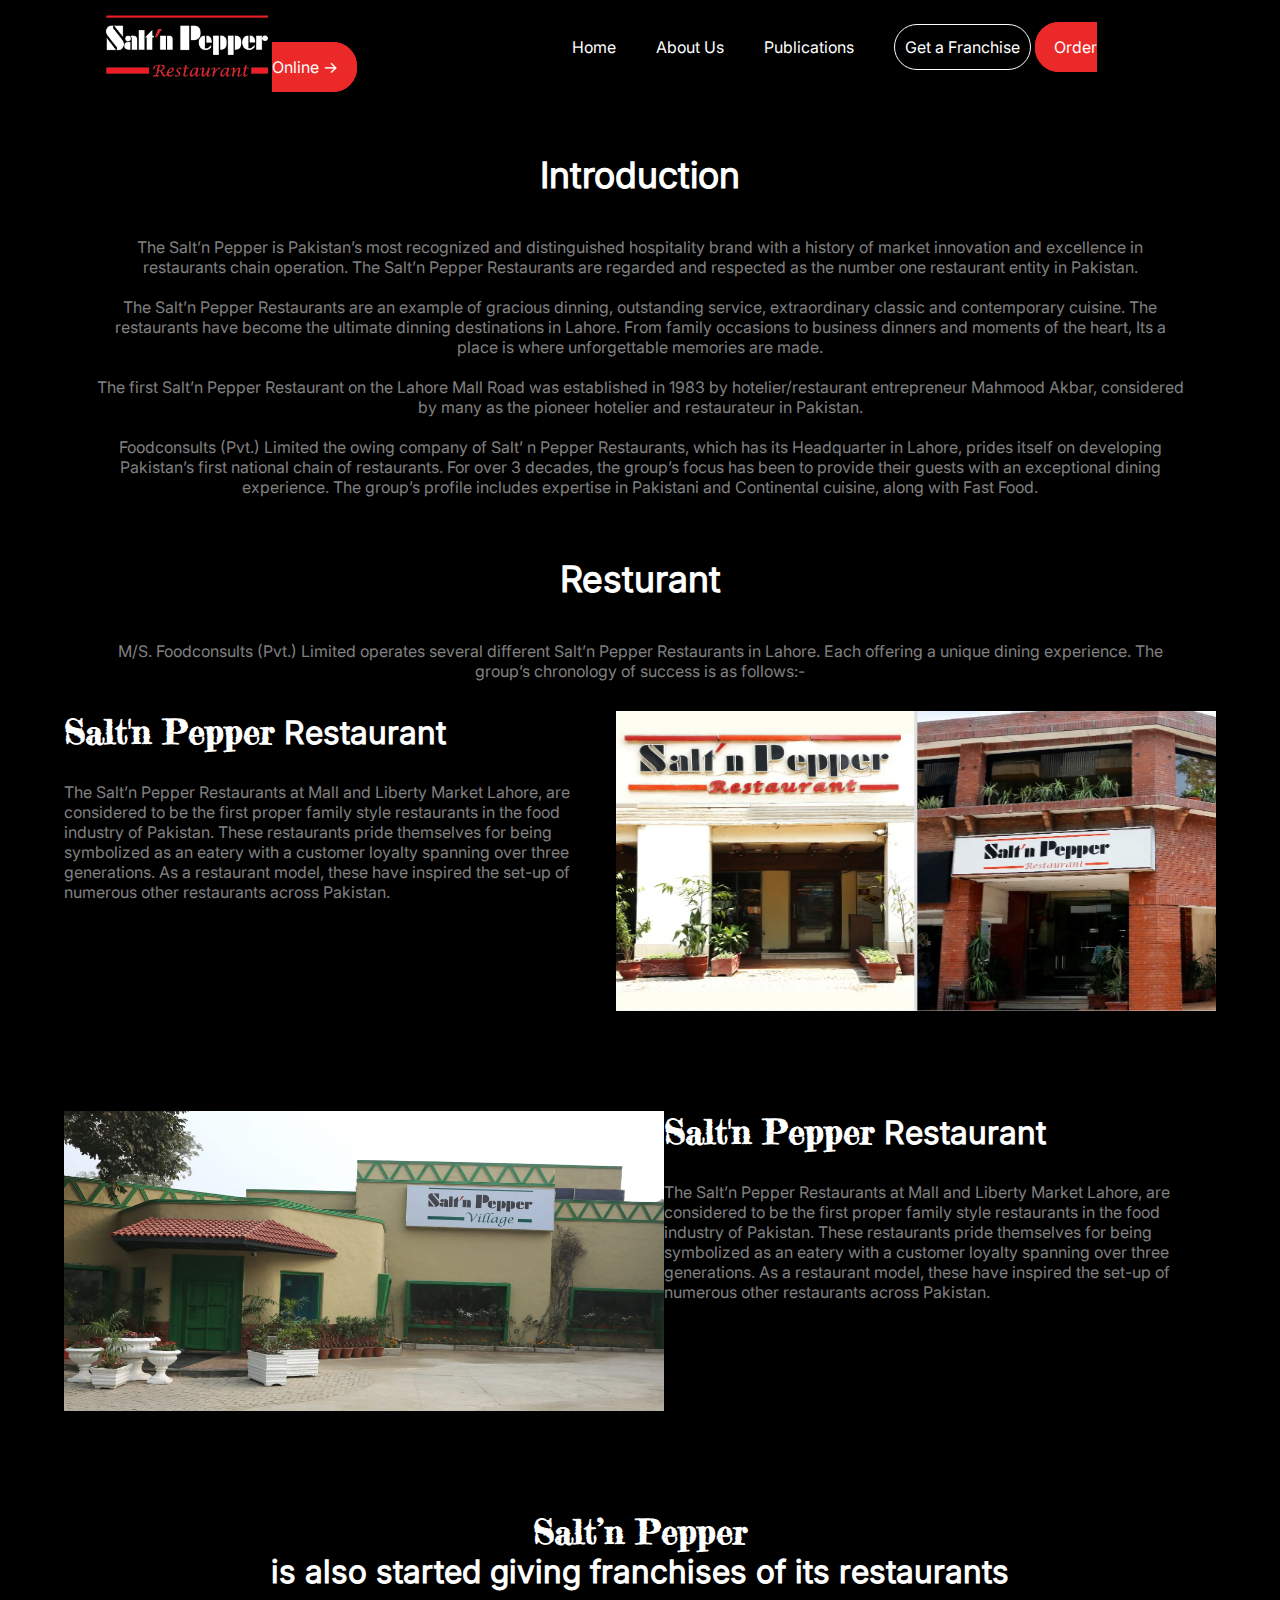
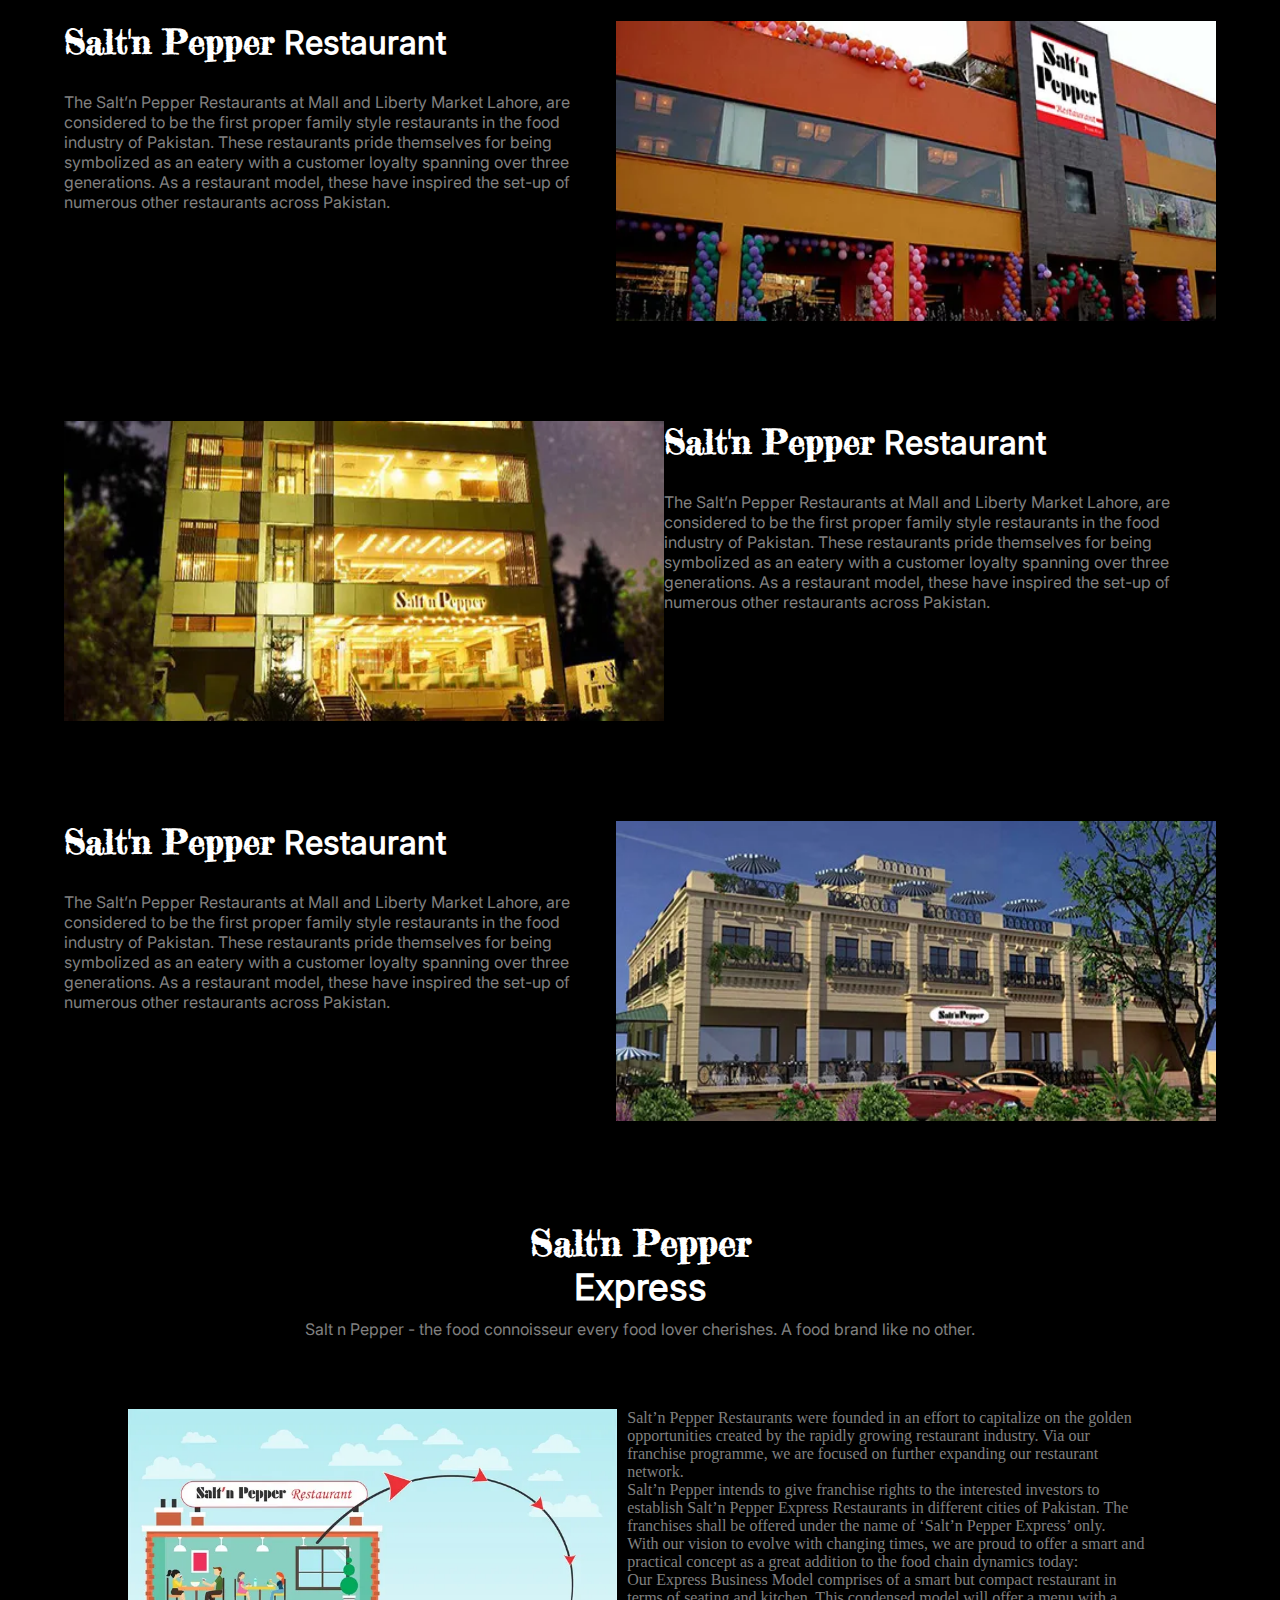
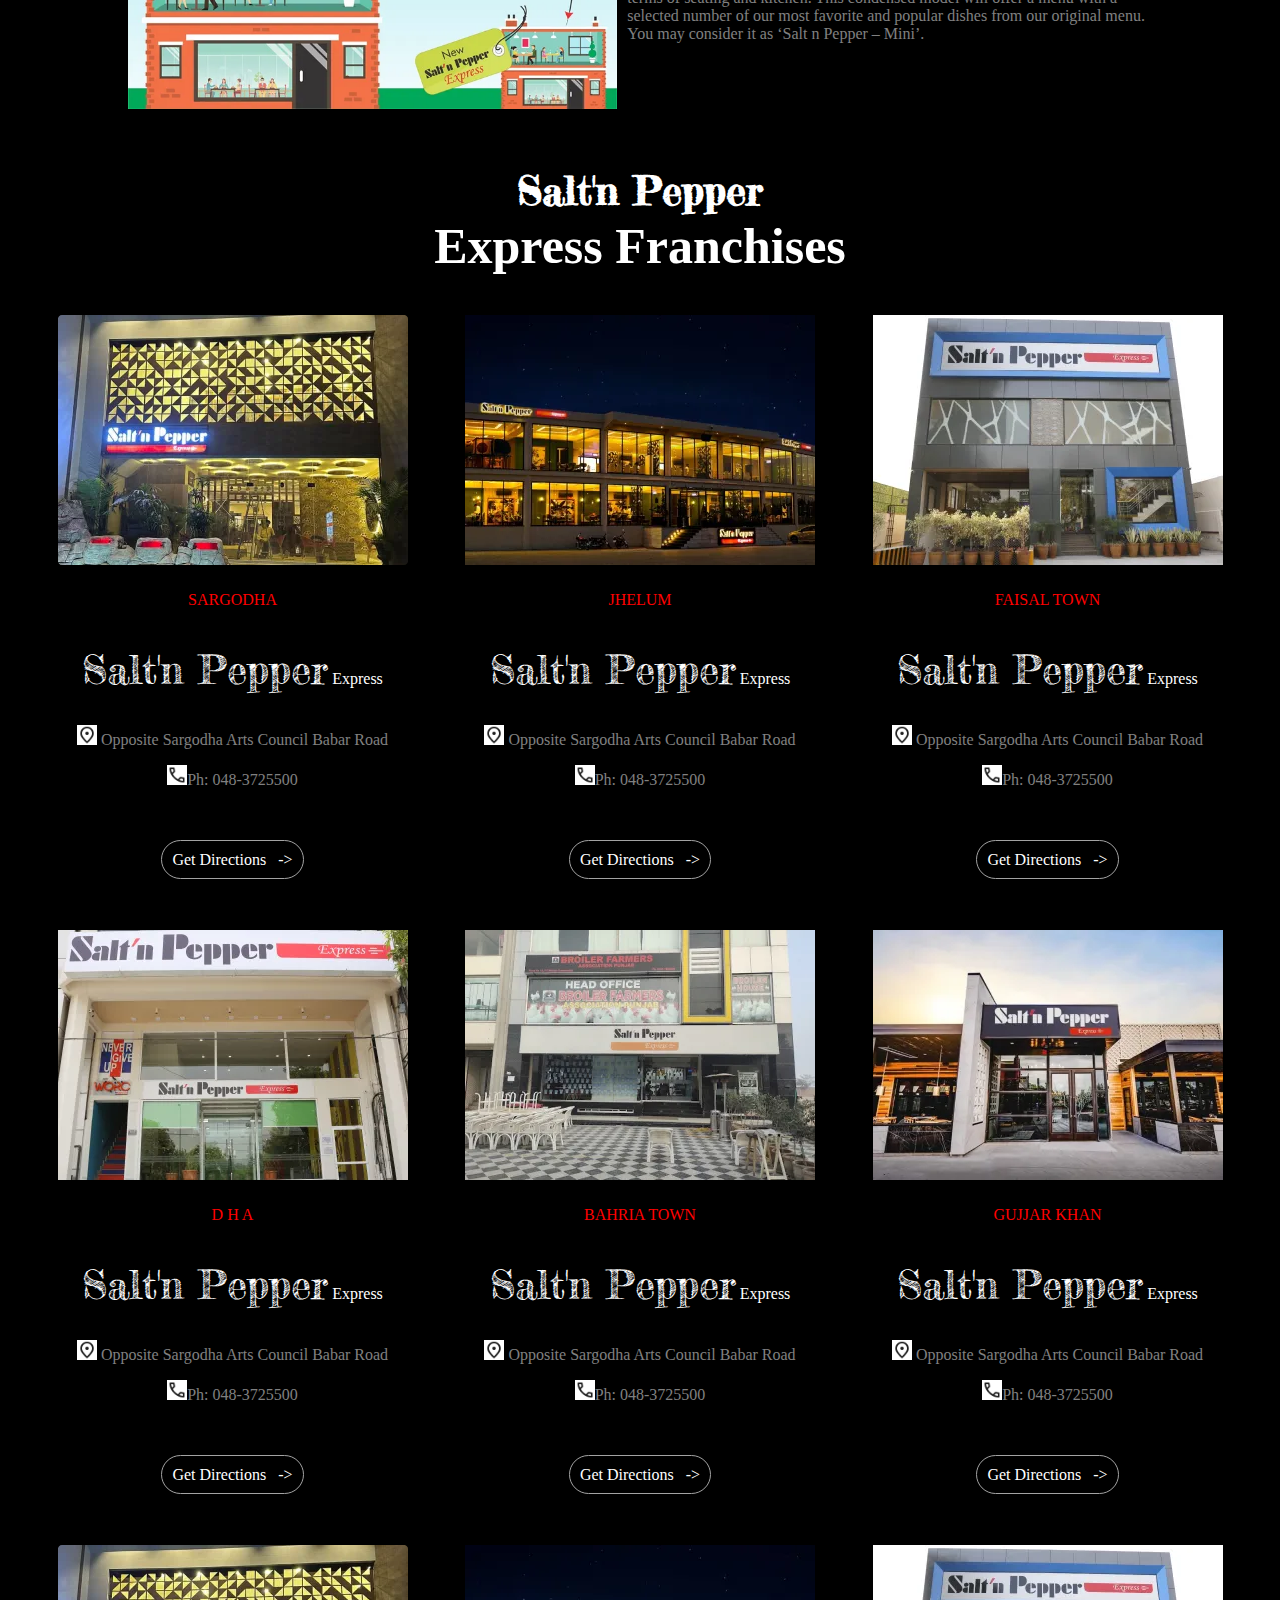
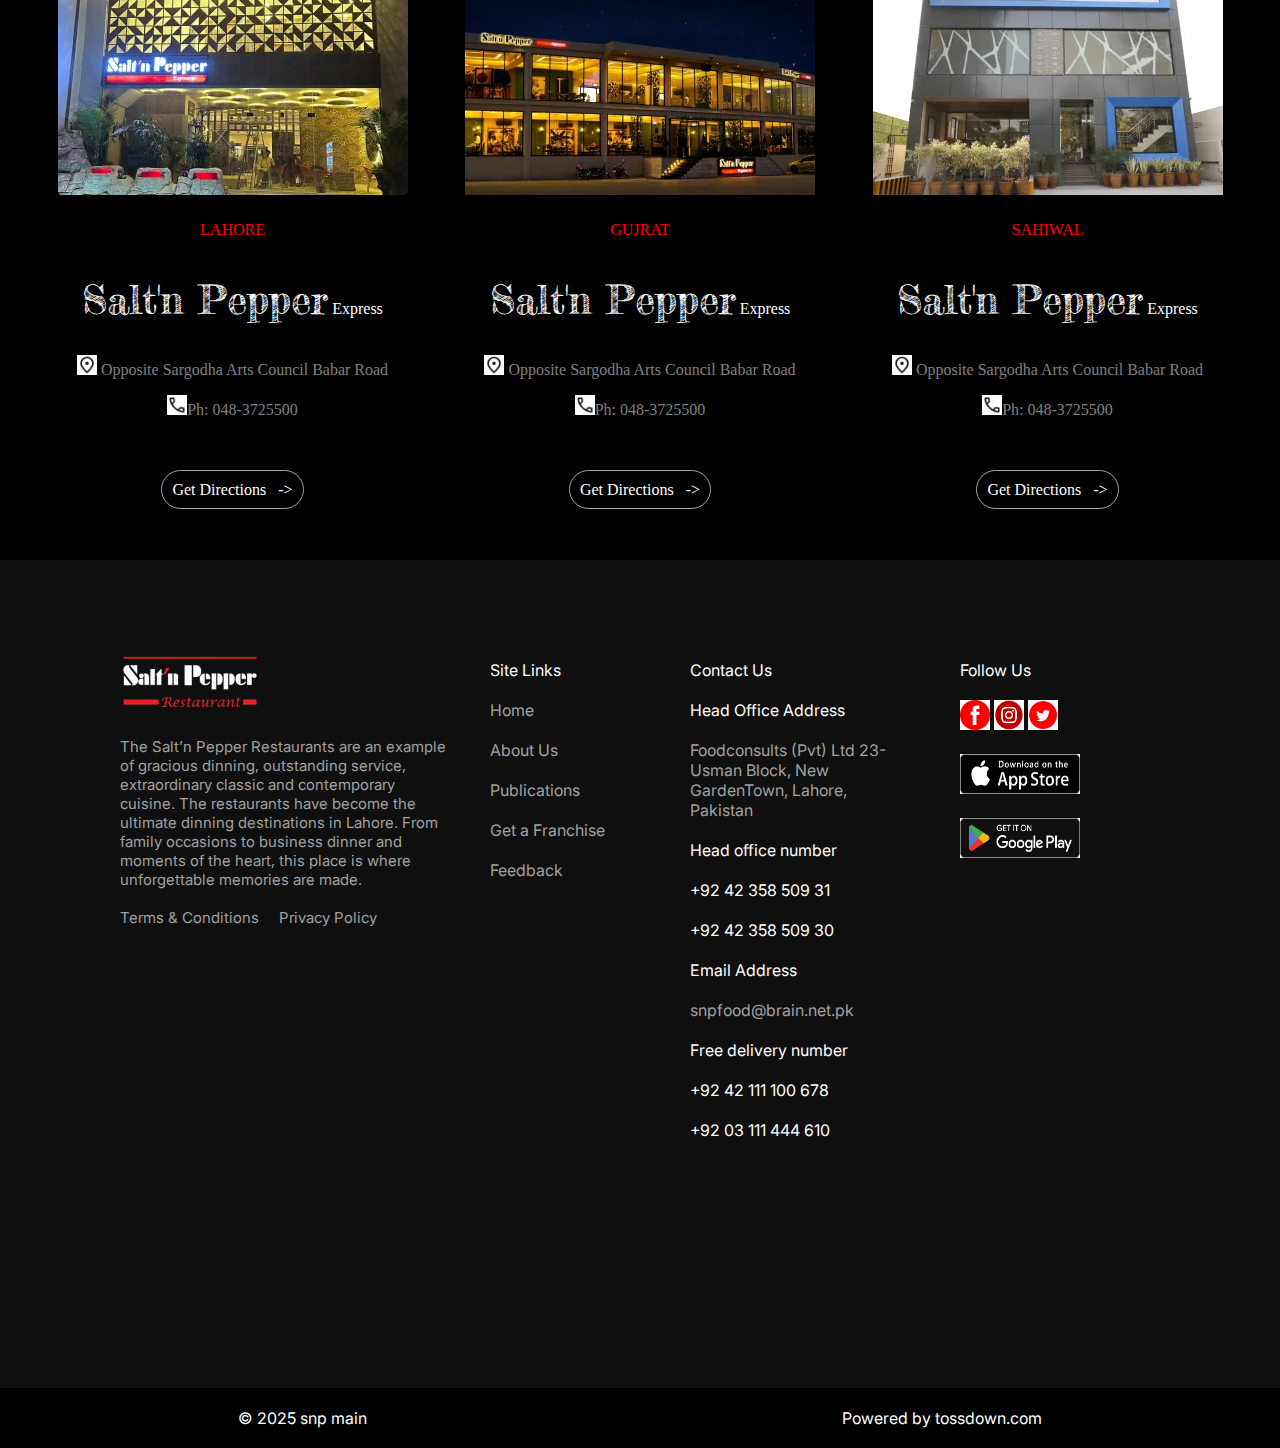
<file: about_us.html>
<!DOCTYPE html>
<html lang="en">
    <head>
        <meta charset="UTF-8">
        <meta name="viewport" content="width=device-width, initial-scale=1.0">
        <link rel="shortcut icon" href="images/title.ico" type="image/x-icon">
        <title>snp main</title>
        <link rel="stylesheet" href="css/style.css">
    </head>
    <body>
        <header class="about_us_header">

            <nav>
                <ul class="nav_links">
                    <li>
                        <a href="#">
                            <img src="images/header_img.jpeg"
                                alt="salt-n-paper-logo-image"
                                class="header_img">
                        </a>
                    </li>
                    <ul class="a_links">
                        <li>
                            <a href="index.html" id="home_link">Home</a>
                            <a href="about_us.html">About Us</a>
                            <a href="publication.html">Publications</a>
                            <a href="get_a_franchise.html"
                                id="link_btn_1">Get a Franchise</a>
                            <a href="order_online.html"
                                id="link_btn_2">Order Online <span
                                    id="arrow">-></span> </a>
                        </li>
                    </ul>
                </ul>
            </nav>
        </header>

        <section class="sectioon_11">
            <div class="content_container">
                <div class="content_1">
                    <h1 class="h11">Introduction</h1>
                    <p class="p_text_1">The Salt’n Pepper is Pakistan’s most
                        recognized and
                        distinguished hospitality brand with a history of market
                        innovation and excellence in restaurants chain
                        operation.
                        The Salt’n Pepper Restaurants are regarded and respected
                        as
                        the number one restaurant entity in Pakistan.
                        <br /><br />
                        The Salt’n Pepper Restaurants are an example of gracious
                        dinning, outstanding service, extraordinary classic and
                        contemporary cuisine. The restaurants have become the
                        ultimate dinning destinations in Lahore. From family
                        occasions to business dinners and moments of the heart,
                        Its
                        a place is where unforgettable memories are made.
                        <br /><br />
                        The first Salt’n Pepper Restaurant on the Lahore Mall
                        Road
                        was established in 1983 by hotelier/restaurant
                        entrepreneur
                        Mahmood Akbar, considered by many as the pioneer
                        hotelier
                        and restaurateur in Pakistan.
                        <br /><br />
                        Foodconsults (Pvt.) Limited the owing company of Salt’ n
                        Pepper Restaurants, which has its Headquarter in Lahore,
                        prides itself on developing Pakistan’s first national
                        chain
                        of restaurants. For over 3 decades, the group’s focus
                        has
                        been to provide their guests with an exceptional dining
                        experience. The group’s profile includes expertise in
                        Pakistani and Continental cuisine, along with Fast
                        Food.</p>
                </div>
                <div class="content_1">
                    <h1 class="h11">Resturant</h1>
                    <p class="p_text_1">M/S. Foodconsults (Pvt.) Limited
                        operates
                        several different Salt’n Pepper Restaurants in Lahore.
                        Each
                        offering a unique dining experience. The group’s
                        chronology
                        of success is as follows:-</p>
                </div>
            </div>
        </section>

        <section class="section_22">

            <div class="ct_1">
                <div class="text_container_1">
                    <h1 class="h_22">
                        <span class="h_font">Salt'n Pepper</span> Restaurant
                    </h1>
                    <p class="p_text_1" class="para">
                        The Salt’n Pepper Restaurants at Mall and Liberty
                        Market Lahore, are considered to be the first proper
                        family
                        style restaurants in the food industry of Pakistan.
                        These
                        restaurants pride themselves for being symbolized as an
                        eatery with a customer loyalty spanning over three
                        generations. As a restaurant model, these have inspired
                        the
                        set-up of numerous other restaurants across Pakistan.
                    </p>

                </div>
                <div class="img_container">
                    <img src="images/about-us-img-1.png" alt="ct1-img"
                        class="img_11">
                </div>
            </div>

            <div class="ct_1">
                <div class="img_container">
                    <img src="images/about-us-img-2.png" alt="ct1-img"
                        class="img_11">
                </div>

                <div class="text_container_1">

                    <h1 class="h_22">
                        <span class="h_font">Salt'n Pepper</span> Restaurant
                    </h1>
                    <p class="p_text_1" class="para">
                        The Salt’n Pepper Restaurants at Mall and Liberty
                        Market Lahore, are considered to be the first proper
                        family
                        style restaurants in the food industry of Pakistan.
                        These
                        restaurants pride themselves for being symbolized as an
                        eatery with a customer loyalty spanning over three
                        generations. As a restaurant model, these have inspired
                        the
                        set-up of numerous other restaurants across Pakistan.
                    </p>

                </div>

            </div>

        </section>

        <section class="section_33">

            <div class="content_conainer_33">

                <div class="content_1">
                    <h1>
                        <span class="h_font"> Salt’n Pepper </span><br />
                        is also started giving franchises of its restaurants
                    </h1>
                </div>

                <div class="ct_1">

                    <div class="text_container_1">

                        <h1 class="h_22">
                            <span class="h_font">Salt'n Pepper</span> Restaurant
                        </h1>
                        <p class="p_text_1" class="para">
                            The Salt’n Pepper Restaurants at Mall and Liberty
                            Market Lahore, are considered to be the first proper
                            family
                            style restaurants in the food industry of Pakistan.
                            These
                            restaurants pride themselves for being symbolized as
                            an
                            eatery with a customer loyalty spanning over three
                            generations. As a restaurant model, these have
                            inspired
                            the
                            set-up of numerous other restaurants across
                            Pakistan.
                        </p>

                    </div>

                    <div class="img_container">

                        <img src="images/about-us-img-3.png" alt="ct1-img"
                            class="img_11">

                    </div>

                </div>

                <div class="ct_1">

                    <div class="img_container">

                        <img src="images/about-us-img-4.png" alt="ct1-img"
                            class="img_11">

                    </div>

                    <div class="text_container_1">

                        <h1 class="h_22">
                            <span class="h_font">Salt'n Pepper</span> Restaurant
                        </h1>
                        <p class="p_text_1" class="para">
                            The Salt’n Pepper Restaurants at Mall and Liberty
                            Market Lahore, are considered to be the first proper
                            family
                            style restaurants in the food industry of Pakistan.
                            These
                            restaurants pride themselves for being symbolized as
                            an
                            eatery with a customer loyalty spanning over three
                            generations. As a restaurant model, these have
                            inspired
                            the
                            set-up of numerous other restaurants across
                            Pakistan.
                        </p>

                    </div>

                </div>

                <div class="ct_1">

                    <div class="text_container_1">

                        <h1 class="h_22">
                            <span class="h_font">Salt'n Pepper</span> Restaurant
                        </h1>
                        <p class="p_text_1" class="para">
                            The Salt’n Pepper Restaurants at Mall and Liberty
                            Market Lahore, are considered to be the first proper
                            family
                            style restaurants in the food industry of Pakistan.
                            These
                            restaurants pride themselves for being symbolized as
                            an
                            eatery with a customer loyalty spanning over three
                            generations. As a restaurant model, these have
                            inspired
                            the
                            set-up of numerous other restaurants across
                            Pakistan.
                        </p>

                    </div>

                    <div class="img_container">
                        <img src="images/about-us-img-5.png" alt="ct1-img"
                            class="img_11">
                    </div>

                </div>

            </section>

            <section class="section_44">

                <div class="content_container_44">

                    <div class="content_1">
                        <h1 class="font_height">
                            <span class="font_fredericka">Salt'n Pepper</span>
                            <br /> Express
                        </h1>
                        <p class="color_gray">
                            Salt n Pepper - the food connoisseur every food
                            lover cherishes. A food brand like no other.
                        </p>
                        <br /><br />
                    </div>

                    <div class="imgandtext1">
                        <img src="images/about-us-img-6.png" width="500"
                            height="300" class="img_22">
                        <p>
                            Salt’n Pepper Restaurants were founded in an effort
                            to capitalize on the golden opportunities created by
                            the rapidly growing restaurant industry.

                            Via our franchise programme, we are focused on
                            further expanding our restaurant network.
                            <br />
                            Salt’n Pepper intends to give franchise rights to
                            the interested investors to establish Salt’n Pepper
                            Express Restaurants in different cities of Pakistan.
                            The franchises shall be offered under the name of
                            ‘Salt’n Pepper Express’ only.
                            <br />
                            With our vision to evolve with changing times, we
                            are proud to offer a smart and practical concept as
                            a great addition to the food chain dynamics today:
                            <br />
                            Our Express Business Model comprises of a smart but
                            compact restaurant in terms of seating and kitchen.
                            This condensed model will offer a menu with a
                            selected number of our most favorite and popular
                            dishes from our original menu. You may consider it
                            as ‘Salt n Pepper – Mini’.
                        </p>
                    </div>

                </div>

            </section>

            <section class="section_55">
                <h1 id="hd_3">
                    <span id="font">
                        Salt'n Pepper
                    </span><br />
                    Express Franchises
                </h1>
                <div class="content_4">
                    <div class="container_9_img">

                        <div class="div_1">
                            <img src="images/div_1_img.png">
                            <br />
                            <p class="red_color color_text">SARGODHA</p>
                            <p><span id="font">Salt'n Pepper</span> Express</p>
                            <p id="gray_color"><img src="images/location.png"
                                    class="location_icon"> Opposite Sargodha
                                Arts
                                Council Babar Road</p>
                            <p id="gray_color"><img src="images/call.png"
                                    class="call_icon">Ph: 048-3725500</p>
                            <br />
                            <a
                                href="https://www.google.com/maps/place/Sargodha+Arts+Council+Auditorium/@32.0765594,72.6658531,17z/data=!3m1!4b1!4m6!3m5!1s0x392177a3fdbe0643:0x54791e2657a25c49!8m2!3d32.0765594!4d72.668428!16s%2Fg%2F11bww1w3bh"
                                class="border_1" target="_blank">Get Directions
                                &nbsp;
                                -></a>
                        </div>

                        <div class="div_1">
                            <img src="images/div_2_img.png">
                            <br />
                            <p class="red_color color_text">JHELUM</p>
                            <p><span id="font">Salt'n Pepper</span> Express</p>
                            <p id="gray_color"><img src="images/location.png"
                                    class="location_icon"> Opposite Sargodha
                                Arts
                                Council Babar Road</p>
                            <p id="gray_color"><img src="images/call.png"
                                    class="call_icon">Ph: 048-3725500</p>
                            <br />
                            <a
                                href="https://www.google.com/maps/place/Jhelum+Dancing+Fountain/@32.9953135,73.6577191,15z/data=!4m6!3m5!1s0x391f8d5abc98bf63:0xf92f09a7829a476d!8m2!3d32.9861875!4d73.6496875!16s%2Fg%2F11rqj7bz7b?entry=tts"
                                class="border_1" target="_blank">Get Directions
                                &nbsp;
                                -></a>
                        </div>

                        <div class="div_1">
                            <img src="images/div_3_img.png">
                            <br />
                            <p class="red_color color_text">FAISAL TOWN</p>
                            <p><span id="font">Salt'n Pepper</span> Express</p>
                            <p id="gray_color"><img src="images/location.png"
                                    class="location_icon"> Opposite Sargodha
                                Arts
                                Council Babar Road</p>
                            <p id="gray_color"><img src="images/call.png"
                                    class="call_icon">Ph: 048-3725500</p>
                            <br />
                            <a
                                href="https://www.google.com/maps/place/Jhelum+Dancing+Fountain/@32.9953135,73.6577191,15z/data=!4m6!3m5!1s0x391f8d5abc98bf63:0xf92f09a7829a476d!8m2!3d32.9861875!4d73.6496875!16s%2Fg%2F11rqj7bz7b?entry=ttu&g_ep=EgoyMDI1MDMyNC4wIKXMDSoJLDEwMjExNDUzSAFQAw%3D%3D"
                                class="border_1" target="_blank">Get Directions
                                &nbsp;
                                -></a>
                        </div>
                    </div>
                    <div class="container_9_img">

                        <div class="div_1">
                            <img src="images/div_4.png">
                            <br />
                            <p class="red_color color_text">D H A</p>
                            <p><span id="font">Salt'n Pepper</span> Express</p>
                            <p id="gray_color"><img src="images/location.png"
                                    class="location_icon"> Opposite Sargodha
                                Arts
                                Council Babar Road</p>
                            <p id="gray_color"><img src="images/call.png"
                                    class="call_icon">Ph: 048-3725500</p>
                            <br />
                            <a
                                href="https://www.google.com/maps/place/Sargodha+Arts+Council+Auditorium/@32.0765594,72.6658531,17z/data=!3m1!4b1!4m6!3m5!1s0x392177a3fdbe0643:0x54791e2657a25c49!8m2!3d32.0765594!4d72.668428!16s%2Fg%2F11bww1w3bh"
                                class="border_1" target="_blank">Get Directions
                                &nbsp;
                                -></a>
                        </div>

                        <div class="div_1">
                            <img src="images/div_5.png">
                            <br />
                            <p class="red_color color_text">BAHRIA TOWN</p>
                            <p><span id="font">Salt'n Pepper</span> Express</p>
                            <p id="gray_color"><img src="images/location.png"
                                    class="location_icon"> Opposite Sargodha
                                Arts
                                Council Babar Road</p>
                            <p id="gray_color"><img src="images/call.png"
                                    class="call_icon">Ph: 048-3725500</p>
                            <br />
                            <a
                                href="https://www.google.com/maps/place/Jhelum+Dancing+Fountain/@32.9953135,73.6577191,15z/data=!4m6!3m5!1s0x391f8d5abc98bf63:0xf92f09a7829a476d!8m2!3d32.9861875!4d73.6496875!16s%2Fg%2F11rqj7bz7b?entry=tts"
                                class="border_1" target="_blank">Get Directions
                                &nbsp;
                                -></a>
                        </div>

                        <div class="div_1">
                            <img src="images/div_6.png">
                            <br />
                            <p class="red_color color_text">GUJJAR KHAN</p>
                            <p><span id="font">Salt'n Pepper</span> Express</p>
                            <p id="gray_color"><img src="images/location.png"
                                    class="location_icon"> Opposite Sargodha
                                Arts
                                Council Babar Road</p>
                            <p id="gray_color"><img src="images/call.png"
                                    class="call_icon">Ph: 048-3725500</p>
                            <br />
                            <a
                                href="https://www.google.com/maps/place/Jhelum+Dancing+Fountain/@32.9953135,73.6577191,15z/data=!4m6!3m5!1s0x391f8d5abc98bf63:0xf92f09a7829a476d!8m2!3d32.9861875!4d73.6496875!16s%2Fg%2F11rqj7bz7b?entry=ttu&g_ep=EgoyMDI1MDMyNC4wIKXMDSoJLDEwMjExNDUzSAFQAw%3D%3D"
                                class="border_1" target="_blank">Get Directions
                                &nbsp;
                                -></a>
                        </div>
                    </div>
                    <div class="container_9_img">

                        <div class="div_1">
                            <img src="images/div_1_img.png">
                            <br />
                            <p class="red_color color_text">LAHORE</p>
                            <p><span id="font">Salt'n Pepper</span> Express</p>
                            <p id="gray_color"><img src="images/location.png"
                                    class="location_icon"> Opposite Sargodha
                                Arts
                                Council Babar Road</p>
                            <p id="gray_color"><img src="images/call.png"
                                    class="call_icon">Ph: 048-3725500</p>
                            <br />
                            <a
                                href="https://www.google.com/maps/place/Sargodha+Arts+Council+Auditorium/@32.0765594,72.6658531,17z/data=!3m1!4b1!4m6!3m5!1s0x392177a3fdbe0643:0x54791e2657a25c49!8m2!3d32.0765594!4d72.668428!16s%2Fg%2F11bww1w3bh"
                                class="border_1" target="_blank">Get Directions
                                &nbsp;
                                -></a>
                        </div>

                        <div class="div_1">
                            <img src="images/div_2_img.png">
                            <br />
                            <p class="red_color color_text">GUJRAT</p>
                            <p><span id="font">Salt'n Pepper</span> Express</p>
                            <p id="gray_color"><img src="images/location.png"
                                    class="location_icon"> Opposite Sargodha
                                Arts
                                Council Babar Road</p>
                            <p id="gray_color"><img src="images/call.png"
                                    class="call_icon">Ph: 048-3725500</p>
                            <br />
                            <a
                                href="https://www.google.com/maps/place/Jhelum+Dancing+Fountain/@32.9953135,73.6577191,15z/data=!4m6!3m5!1s0x391f8d5abc98bf63:0xf92f09a7829a476d!8m2!3d32.9861875!4d73.6496875!16s%2Fg%2F11rqj7bz7b?entry=tts"
                                class="border_1" target="_blank">Get Directions
                                &nbsp;
                                -></a>
                        </div>

                        <div class="div_1">
                            <img src="images/div_3_img.png">
                            <br />
                            <p class="red_color color_text">SAHIWAL</p>
                            <p><span id="font">Salt'n Pepper</span> Express</p>
                            <p id="gray_color"><img src="images/location.png"
                                    class="location_icon"> Opposite Sargodha
                                Arts
                                Council Babar Road</p>
                            <p id="gray_color"><img src="images/call.png"
                                    class="call_icon">Ph: 048-3725500</p>
                            <br />
                            <a
                                href="https://www.google.com/maps/place/Jhelum+Dancing+Fountain/@32.9953135,73.6577191,15z/data=!4m6!3m5!1s0x391f8d5abc98bf63:0xf92f09a7829a476d!8m2!3d32.9861875!4d73.6496875!16s%2Fg%2F11rqj7bz7b?entry=ttu&g_ep=EgoyMDI1MDMyNC4wIKXMDSoJLDEwMjExNDUzSAFQAw%3D%3D"
                                class="border_1" target="_blank">Get Directions
                                &nbsp;
                                -></a>
                        </div>
                    </div>
                </div>

            </section>

            <footer>
                <div class="ftr">
                    <div class="ftr_text">
                        <img src="images/footer_image.png" class="ftr_img">
                        <br /><br />
                        The Salt’n Pepper Restaurants are an example of gracious
                        dinning, outstanding service, extraordinary classic and
                        contemporary cuisine. The restaurants have become the
                        ultimate dinning destinations in Lahore. From family
                        occasions to business dinner and moments of the heart,
                        this
                        place is where unforgettable memories are made.
                        <br /><br />
                        <a href="https://saltnpepper.com.pk/terms-conditions"
                            class="a_text_links">Terms & Conditions</a>
                        &nbsp;&nbsp;&nbsp;
                        <a href="https://saltnpepper.com.pk/privacy-policy"
                            class="a_text_links">Privacy Policy</a>
                    </div>
                    <div class="div_2nd">
                        <p>Site Links</p><br />
                        <a href="index.html"
                            class="a_text_links">Home</a><br /><br />
                        <a href="about_us.html" class="a_text_links">About
                            Us</a><br /><br />
                        <a href="publication.html"
                            class="a_text_links">Publications</a><br /><br />
                        <a href="get_a_franchise.html" class="a_text_links">Get
                            a
                            Franchise</a><br /><br />
                        <a href="https://saltnpepper.com.pk/feedback"
                            class="a_text_links">Feedback</a>
                    </div>
                    <div class="div_3rd">
                        <p>Contact Us</p> <br />
                        <p>Head Office Address</p> <br />
                        <p class="gray_color_1">Foodconsults (Pvt) Ltd
                            23-Usman Block, New GardenTown, Lahore, Pakistan
                        </p><br />
                        <p>
                            Head office number
                        </p><br />
                        <p>
                            +92 42 358 509 31
                        </p><br />
                        <p>
                            +92 42 358 509 30
                        </p><br />
                        <p>
                            Email Address
                        </p><br />
                        <p>
                            <a href="mailto:snpfood@brain.net.pk"
                                class="mailto">snpfood@brain.net.pk
                            </a>
                        </p><br />
                        <p>Free delivery number
                        </p><br />
                        <p>
                            +92 42 111 100 678
                        </p><br />
                        <p>
                            +92 03 111 444 610
                        </p>
                    </div>
                    <div class="div_4th">
                        <p>Follow Us</p><br />
                        <a
                            href="https://www.facebook.com/TheSaltnPepperRestaurants/">
                            <img src="images/facebook.jpg" alt="facebook image"
                                width="30" height="30">
                        </a>
                        <a
                            href="https://www.instagram.com/saltnpepper_official/">
                            <img src="images/instagram.png"
                                alt="Instagram image"
                                width="30" height="30"></a>
                        <a
                            href="https://x.com/i/flow/login?redirect_after_login=%2Fsnprestaurant">
                            <img src="images/twitter_img.jpg"
                                alt="Twitter image"
                                width="30" height="30">
                        </a><br /><br />
                        <a
                            href="https://apps.apple.com/tr/app/saltn-pepper/id1631088988">
                            <img src="images/app_store.png" width="120"
                                height="40">
                        </a><br /><br />
                        <a
                            href="https://play.google.com/store/apps/details?id=com.hifood.saltnpepperpk&hl=en_US&gl=US&pli=1">
                            <img src="images/playstore_img.png" width="120"
                                height="40">
                        </a>
                    </div>
                </div>
            </footer>

            <div class="last_div">
                <div class="last_black_div">
                    <p>
                        &copy; 2025 snp main
                    </p>
                </div>
                <div class="last_black_div">
                    <p>Powered by tossdown.com</p>
                </div>
            </div>

        </body>
    </html>
</file>
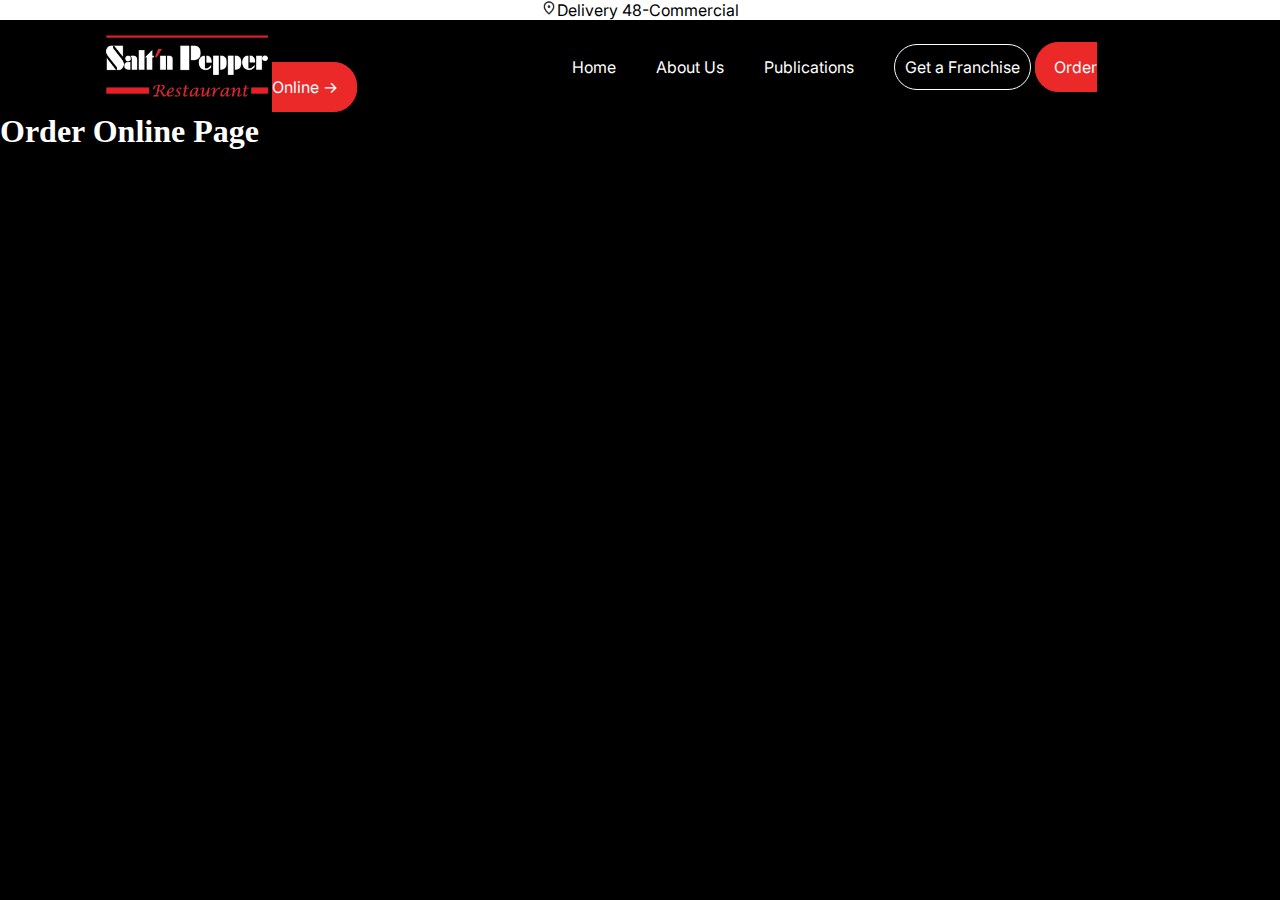
<file: order_online.html>
<!DOCTYPE html>
<html lang="en">
    <head>
        <meta charset="UTF-8">
        <meta name="viewport" content="width=device-width, initial-scale=1.0">
        <link rel="shortcut icon" href="images/title.ico" type="image/x-icon">
        <title>snp main</title>
        <link rel="stylesheet" href="css/style.css">
    </head>
    <body>

        <header>
            <div class="white_div">
                <p> <img src="images/location.png" width="16"
                        height="16">Delivery 48-Commercial</p>
            </div>
            <nav>
                <ul class="nav_links">
                    <li>
                        <a href="#">
                            <img src="images/header_img.jpeg"
                                alt="salt-n-paper-logo-image"
                                class="header_img">
                        </a>
                    </li>
                    <ul class="a_links">
                        <li>
                            <a href="index.html" id="home_link">Home</a>
                            <a href="about_us.html">About Us</a>
                            <a href="publication.html">Publications</a>
                            <a href="get_a_franchise.html"
                                id="link_btn_1">Get a Franchise</a>
                            <a href="order_online.html"
                                id="link_btn_2">Order Online <span
                                    id="arrow">-></span> </a>
                        </li>
                    </ul>
                </ul>
            </nav>
        </header>

        <div class="simple_text">
            <h1>
                Order Online Page
            </h1>
        </div>

    </body>
</html>
</file>
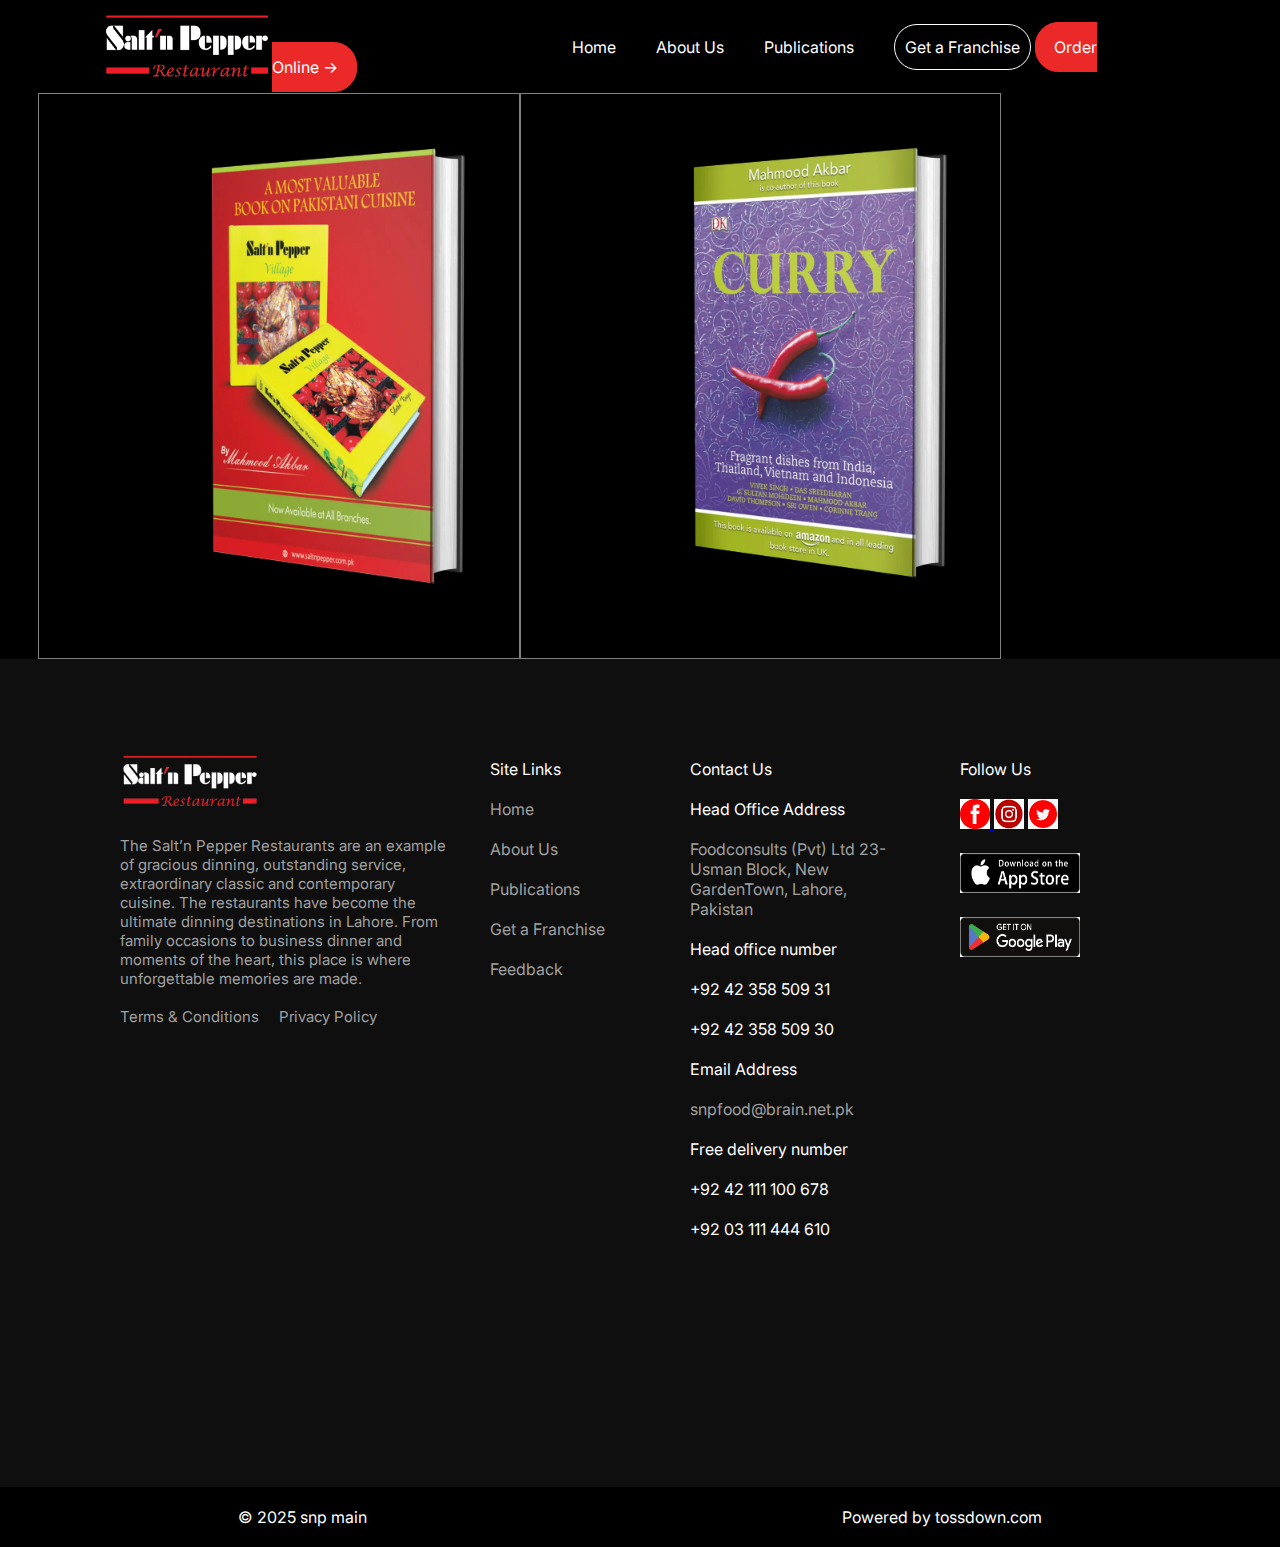
<file: publication.html>
<!DOCTYPE html>
<html lang="en">
    <head>
        <meta charset="UTF-8">
        <meta name="viewport" content="width=device-width, initial-scale=1.0">
        <link rel="shortcut icon" href="images/title.ico" type="image/x-icon">
        <title>snp main</title>
        <link rel="stylesheet" href="css/style.css">
    </head>
    <body>

        <header>
            <nav>
                <ul class="nav_links">
                    <li>
                        <a href="#">
                            <img src="images/header_img.jpeg"
                                alt="salt-n-paper-logo-image"
                                class="header_img">
                        </a>
                    </li>
                    <ul class="a_links">
                        <li>
                            <a href="index.html" id="home_link">Home</a>
                            <a href="about_us.html">About Us</a>
                            <a href="publication.html">Publications</a>
                            <a href="get_a_franchise.html"
                                id="link_btn_1">Get a Franchise</a>
                            <a href="order_online.html"
                                id="link_btn_2">Order Online <span
                                    id="arrow">-></span> </a>
                        </li>
                    </ul>
                </ul>
            </nav>
        </header>

        <section class="section_111">

            <div class="img_container">
                <div class="img_1_1">
                    <img src="images/publication_img_1.png"  width="600" height="560">
                </div>

                <div class="img_2_2">
                    <img src="images/publication_img_2.PNG" width="600">
                </div>
            </div>

        </section>

        <footer>
            <div class="ftr">
                <div class="ftr_text">
                    <img src="images/footer_image.png" class="ftr_img">
                    <br /><br />
                    The Salt’n Pepper Restaurants are an example of gracious
                    dinning, outstanding service, extraordinary classic and
                    contemporary cuisine. The restaurants have become the
                    ultimate dinning destinations in Lahore. From family
                    occasions to business dinner and moments of the heart, this
                    place is where unforgettable memories are made. <br /><br />
                    <a href="https://saltnpepper.com.pk/terms-conditions"
                        class="a_text_links">Terms & Conditions</a>
                    &nbsp;&nbsp;&nbsp;
                    <a href="https://saltnpepper.com.pk/privacy-policy"
                        class="a_text_links">Privacy Policy</a>
                </div>
                <div class="div_2nd">
                    <p>Site Links</p><br />
                    <a href="index.html"
                        class="a_text_links">Home</a><br /><br />
                    <a href="about_us.html" class="a_text_links">About
                        Us</a><br /><br />
                    <a href="publication.html"
                        class="a_text_links">Publications</a><br /><br />
                    <a href="get_a_franchise.html" class="a_text_links">Get a
                        Franchise</a><br /><br />
                    <a href="https://saltnpepper.com.pk/feedback"
                        class="a_text_links">Feedback</a>
                </div>
                <div class="div_3rd">
                    <p>Contact Us</p> <br />
                    <p>Head Office Address</p> <br />
                    <p class="gray_color_1">Foodconsults (Pvt) Ltd
                        23-Usman Block, New GardenTown, Lahore, Pakistan
                    </p><br />
                    <p>
                        Head office number
                    </p><br />
                    <p>
                        +92 42 358 509 31
                    </p><br />
                    <p>
                        +92 42 358 509 30
                    </p><br />
                    <p>
                        Email Address
                    </p><br />
                    <p>
                        <a href="mailto:snpfood@brain.net.pk"
                            class="mailto">snpfood@brain.net.pk
                        </a>
                    </p><br />
                    <p>Free delivery number
                    </p><br />
                    <p>
                        +92 42 111 100 678
                    </p><br />
                    <p>
                        +92 03 111 444 610
                    </p>
                </div>
                <div class="div_4th">
                    <p>Follow Us</p><br />
                    <a
                        href="https://www.facebook.com/TheSaltnPepperRestaurants/">
                        <img src="images/facebook.jpg" alt="facebook image"
                            width="30" height="30">
                    </a>
                    <a href="https://www.instagram.com/saltnpepper_official/">
                        <img src="images/instagram.png" alt="Instagram image"
                            width="30" height="30"></a>
                    <a
                        href="https://x.com/i/flow/login?redirect_after_login=%2Fsnprestaurant">
                        <img src="images/twitter_img.jpg" alt="Twitter image"
                            width="30" height="30">
                    </a><br /><br />
                    <a
                        href="https://apps.apple.com/tr/app/saltn-pepper/id1631088988">
                        <img src="images/app_store.png" width="120" height="40">
                    </a><br /><br />
                    <a
                        href="https://play.google.com/store/apps/details?id=com.hifood.saltnpepperpk&hl=en_US&gl=US&pli=1">
                        <img src="images/playstore_img.png" width="120"
                            height="40">
                    </a>
                </div>
            </div>
        </footer>

        <div class="last_div">
            <div class="last_black_div">
                <p>
                    &copy; 2025 snp main
                </p>
            </div>
            <div class="last_black_div">
                <p>Powered by tossdown.com</p>
            </div>
        </div>

    </body>
</html>
</file>
<file: css/style.css>
@font-face {
    font-family: 'inter';
    src: url(../fonts/Inter_18pt-Regular.ttf);
}


@font-face {
    font-family: 'fredericka';
    src: url(../fonts/FrederickatheGreat-Regular.ttf);
}

* {
    padding: 0;
    margin: 0;
    box-sizing: border-box;
}

nav {
    background-color: black;
    color: white;
    display: flex;
    justify-content: center;
    font-family: 'inter';
    font-size: 16px;
    text-wrap: wrap;
    width: 100%;
}

.nav_links {
    width: 84%;
    list-style: none;
    margin-top: 7px;
    margin-bottom: 4px;
    display: flex;
}

.header_img {
    width: 170px;
    height: 78px;
}

.a_links,
.a_links a {
    list-style: none;
    margin: auto;
    color: white;
    text-decoration: none;
    padding: 17px 36px 0px 0px;
}

#home_link {
    margin-left: 300px;
}

#link_btn_1 {
    border: 1px solid white;
    border-radius: 24px;
    padding: 12px 10px;
}

#link_btn_2 {
    border: 1px solid rgb(235, 41, 41);
    border-radius: 24px;
    background-color: rgb(235, 41, 41);
    padding: 14px 18px;
}

.header_img_2 {
    width: 100%;
}

.section_1 {
    background-color: black;
    color: white;
    text-align: center;
    height: 90vh;
}

.hd_1 {
    margin-top: 80px;
    line-height: 1.5;
}

.content_2_text {
    border: 1px solid black;
    background-color: black;
    font-family: 'inter';
}

#content_2_p {
    color: rgb(102, 99, 99);
    margin-top: 8px;
}

#font {
    font-family: 'fredericka';
    font-size: 40px;
}

.image_container {
    display: flex;
    justify-content: center;
    list-style: none;
    margin-top: 20px;

}

.img-1,
.img-2,
.img-3 {
    margin-right: 30px;
    width: 240px;
    height: 150px;
}

#card_btn {
    text-decoration: none;
    color: white;
    border: 1px solid white;
    border-radius: 20px;
    padding: 10px;
}

.section_2 {
    background-color: rgb(27, 27, 27);
    color: white;
    text-align: center;
    line-height: 1.5;
    font-family: 'inter';
    border: 1px solid black;
}

.hd_2 {
    margin-top: 80px;
}

.content_3_p {
    line-height: 2;
    color: rgb(145, 144, 144);
}

.ct_1,
.ct_2,
.ct_3 {
    font-family: 'inter';
}

.ct_1 {
    display: flex;
    text-align: left;
    justify-content: space-evenly;
    margin-top: 60px;
}

.red_color {
    color: red;
}

.gray_color {
    color: rgb(163, 163, 163);
    line-height: 2;
}

.location_icon,
.call_icon {
    background-color: white;
    width: 20px;
    height: 20px;
}

.border_1 {
    border: 1px solid rgb(163, 163, 163);
    border-radius: 20px;
    padding: 10px;
    color: white;
    text-decoration: none;
}

.section_3 {
    background-color: black;
    color: white;
    border: 1px solid black;
}

#hd_3 {
    font-size: 50px;
    text-align: center;
}

.content_4 {
    margin-top: 40px;
}

.container_9_img {
    display: flex;
    justify-content: space-evenly;
}

.color_text {
    text-align: center;
}

.div_1 {
    text-align: center;
    line-height: 2.5;
    margin-bottom: 50px;
}

#gray_color {
    color: gray;
}

.section_4 {
    background-color: #0F0F0F;
    border: 1px solid #0F0F0F;
    color: white;
}

.content_container_11 {
    display: flex;
    margin-top: 40px;
}


.ctnt_2 {
    margin: 30px;
    margin-top: 40px;
}

.hover_border {
    border: 1px solid white;
    border-radius: 20px;
    padding: 14px;
    color: white;
    text-decoration: none;
    background-color: rgb(25, 182, 25);
}

.hover_border:hover {
    background-color: #0F0F0F;
}

.section_5 {
    background-color: black;
    color: white;
    text-align: center;
    line-height: 1.5;
    border: 1px solid black;
}

.div_1_1,
.div_1_2 {
    display: flex;
    justify-content: space-evenly;
}

.card_div_1,
.card_div_2,
.card_div_3,
.card_div_4,
.card_div_5,
.card_div_6 {
    background-color: white;
    color: black;
    border-radius: 5px;
    text-align: center;
    align-items: center;
    width: 350px;
    height: 200px;
    letter-spacing: 4px;
    margin-top: 40px;
}

.hd_span_1 {
    font-family: 'inter';
}

.section_6 {
    background-color: black;
    color: white;
    border: 1px solid black;
    height: 70vh;
}

.h1_font {
    font-size: 40px;
}

.s_6_1 {
    margin-top: 60px;
    text-align: center;
}

.img_div {
    display: flex;
    margin-top: 40px;
    justify-content: space-evenly;
}

footer {
    background-color: #0F0F0F;
    color: white;
    height: 92vh;
    display: flex;
    justify-content: center;
}

.ftr {
    width: 85%;
    display: flex;
    justify-content: center;
}

.ftr_img {
    margin-top: 60px;
}

.ftr_text {
    width: 330px;
    height: 220px;
    text-align: left;
    font-size: 15px;
    margin-top: 30px;
    color: rgb(161, 161, 161);
    font-family: 'inter';
}

.a_text_links {
    text-decoration: none;
    color: rgb(161, 161, 161);
}

.div_2nd {
    width: 200px;
    margin-left: 40px;
    margin-top: 100px;
    font-family: 'inter';
}

.div_3rd {
    width: 200px;
    margin-top: 100px;
    font-family: 'inter';
}

.mailto {
    text-decoration: none;
    color: rgb(161, 161, 161);
}

.gray_color_1 {
    color: rgb(161, 161, 161);
}

.div_4th {
    width: 200px;
    margin-top: 100px;
    font-family: 'inter';
    margin-left: 70px;
}

.last_div {
    display: flex;
    background-color: black;
    color: white;
    height: 60px;
    font-family: 'inter';
    justify-content: space-around;
    align-items: center;
}

/* order online page  */

.white_div {
    background-color: white;
    color: black;
    text-align: center;
    height: 20px;
    font-family: 'inter';
}

/* about us page */

body {
    background-color: black;
    color: white;
}

.h11 {
    font-family: 'inter';
    margin-top: 60px;
    margin-bottom: 40px;
    font-size: 36px;
}

.p_text_1 {
    color: gray;

}

.content_1 {
    width: 85%;
    text-align: center;
    margin: auto;
    font-family: 'inter';
    margin-bottom: 30px;
}

.h_font {
    font-family: 'fredericka';
    font-size: 34px;
}

.h_22 {
    margin-bottom: 30px;
}


.ct_1 {
    width: 90%;
    margin: auto;
    margin-bottom: 100px;
}

.img_11 {
    width: 600px;
    height: 300px;
}

.imgandtext1 {
    display: flex;
    width: 80%;
    margin: auto;
    color: gray;
}

.img_22 {
    margin-right: 10px;
}

.color_gray {
    color: gray;
}

.font_height {
    font-family: 'inter';
    font-size: 36px;
    margin-bottom: 10px;
}

.font_fredericka {
    font-family: 'fredericka';
}

.section_55 {
    margin-top: 50px;
}

.img_container {
    display: flex;
}

.img_1_1,
.img_2_2 {
    width: 40%;
    border: 1px solid gray;
    /* margin: auto; */
}

.section_111 {
    display: flex;
    justify-content: space-around;
}
</file>
